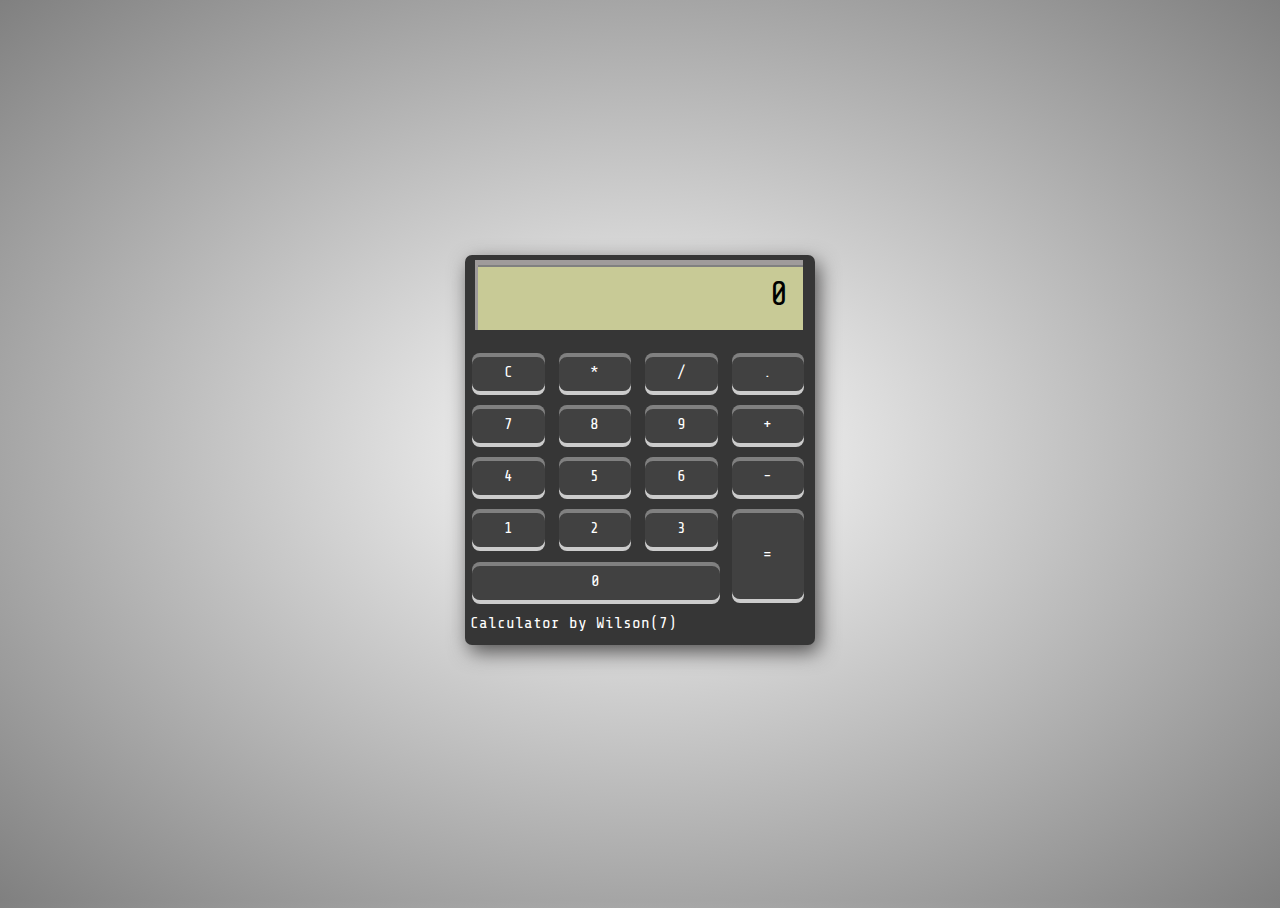
<file: index.html>
<!DOCTYPE html>
<html lang="en">
<head>
    <meta charset="UTF-8">
    <meta http-equiv="X-UA-Compatible" content="IE=edge">
    <meta name="viewport" content="width=device-width, initial-scale=1.0">
    <title>Document</title>
    <link rel="stylesheet" href="calculator.css" type="text/css">
</head>
<body>
    <div class="calculator">
        <div class="result">0</div>
        <ul>
            <li>C</li>
            <li>*</li>
            <li>/</li>
            <li>.</li>
            <li>7</li>
            <li>8</li>
            <li>9</li>
            <li>+</li>
            <li>4</li>
            <li>5</li>
            <li>6</li>
            <li>-</li>
            <li>1</li>
            <li>2</li>
            <li>3</li>
            <li>=</li>
            <li>0</li>
        </ul>
        <div class="signature">
            Calculator by Wilson(7)
        </div>
    </div>
    <script src="calculator.js"></script>
</body>
</html>
</file>
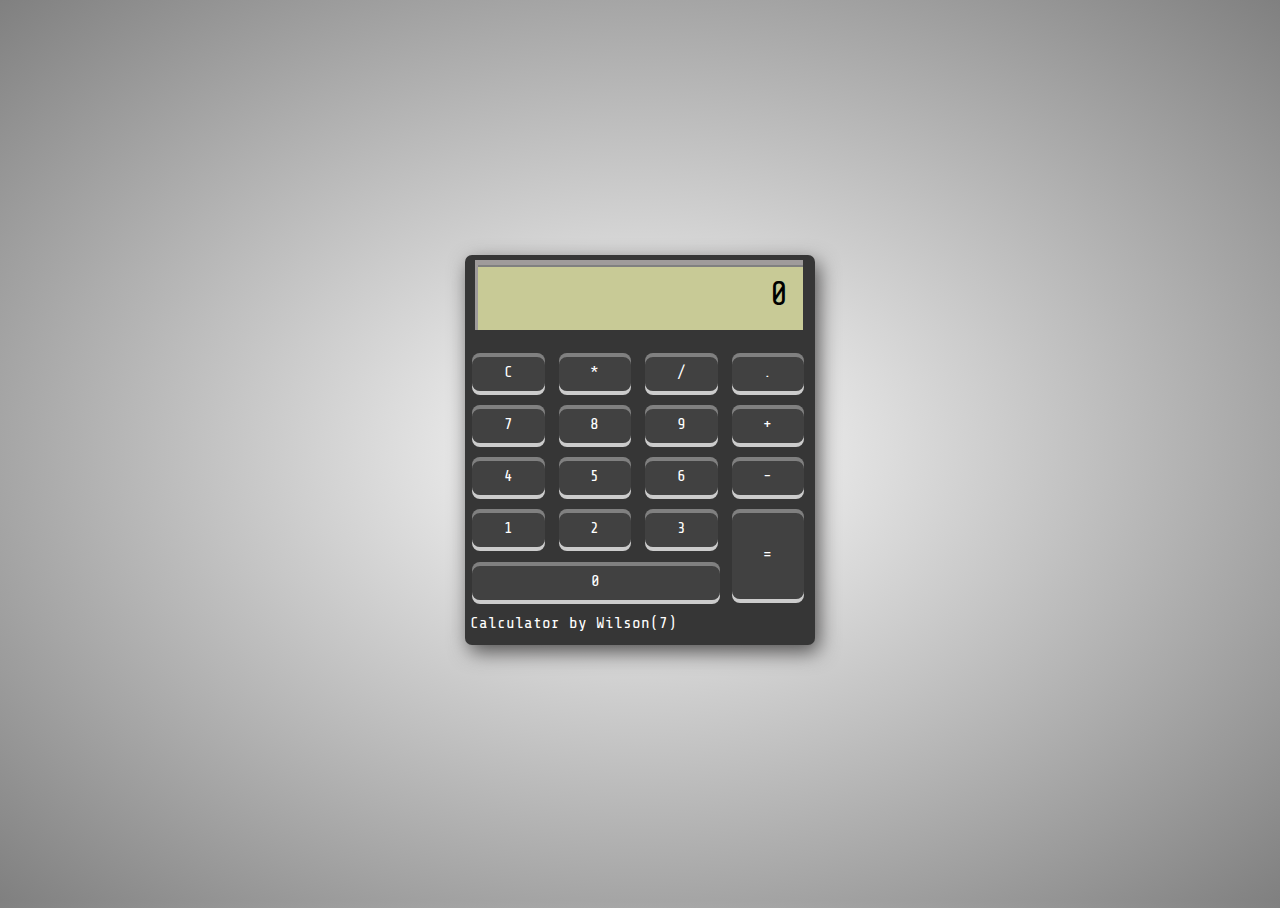
<file: smplecalculator.html>
<!DOCTYPE html>
<html lang="en">
<head>
    <meta charset="UTF-8">
    <meta http-equiv="X-UA-Compatible" content="IE=edge">
    <meta name="viewport" content="width=device-width, initial-scale=1.0">
    <title>Document</title>
    <link rel="stylesheet" href="calculator.css" type="text/css">
</head>
<body>
    <div class="calculator">
        <div class="result">0</div>
        <ul>
            <li>C</li>
            <li>*</li>
            <li>/</li>
            <li>.</li>
            <li>7</li>
            <li>8</li>
            <li>9</li>
            <li>+</li>
            <li>4</li>
            <li>5</li>
            <li>6</li>
            <li>-</li>
            <li>1</li>
            <li>2</li>
            <li>3</li>
            <li>=</li>
            <li>0</li>
        </ul>
        <div class="signature">
            Calculator by Wilson(7)
        </div>
    </div>
    <script src="calculator.js"></script>
</body>
</html>
</file>
<file: calculator.css>
@import url('https://fonts.googleapis.com/css2?family=Share+Tech+Mono&display=swap');
html,body{
    height: 100%;
}
body{
    background: radial-gradient(white,grey);
}
.calculator{
    font-family: 'Share Tech Mono', monospace;
    width: 350px;
    height:390px;
    background-color: rgb(54, 54, 54);
    position: absolute;
    top: 50%;
    left: 50%;
    border-radius: 7px;
    transform: translate(-50%,-50%);
    text-align: center;
    box-shadow: 4px 7px 20px rgb(82, 81, 81);
    
}
ul{
    list-style: none;
    padding-left: 0px;
}
ul li{
    float: left;
    width: 15%;
    padding:  10px;
    background-color: rgba(86, 86, 86, 0.378);
    box-shadow: 0px 4px #ccc, inset 0px 4px grey;
    margin: 7px;
    color: white;
    cursor: pointer;
    border-radius: 8px;
}
ul li:active{
    position: relative;
    top: 6px;
    box-shadow: 0px 6px 0 rgba(0,0,0,0.8);
}
ul li:nth-child(16){
    /* border: 1px solid firebrick; */
    height: 70px;
    line-height: 70px;
}
ul li:last-child{
    margin-top: -44px;
    width: 65%;
}
.result{
    width: 85%;
    background-color: rgb(200, 202, 150);
    padding: 15px;
    margin: 5px 10px 5px 10px;
    text-align: right;
    box-shadow: inset 3px 5px 0 rgb(159, 155, 155),inset 2px 7px 0 grey;
    overflow-x: hidden;
    line-height: 40px;
    height: 40px;
    font-size: 33px;
}
.signature{
    margin-top: 7px;
    padding-left: 5px;
    color: white;
    float: left;
}
</file>
